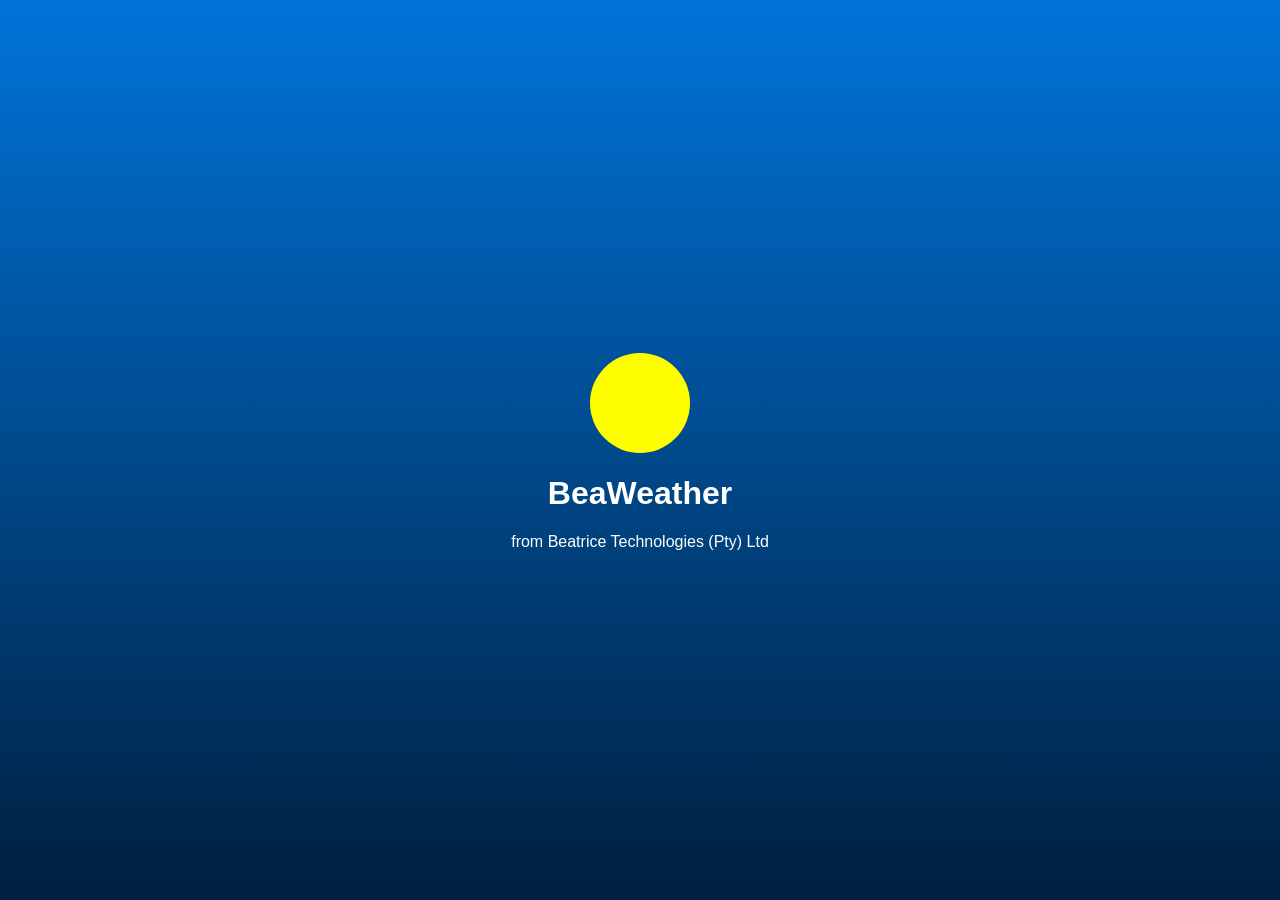
<file: index.html>
<!DOCTYPE html>
<html lang="en">
<head>
  <meta charset="UTF-8">
  <title>BeaWeather</title>
  <link rel="stylesheet" href="style.css">
</head>
<body class="front">
  <!-- Splash Screen -->
  <div id="splash">
    <div class="sun"></div>
    <h1>BeaWeather</h1>
    <p>from Beatrice Technologies (Pty) Ltd</p>
  </div>

  <!-- Welcome Screen -->
  <div id="welcome" style="display:none;">
    <h2>Welcome!</h2>
    <p>Create an account or log in</p>
    <button onclick="showRegister()">Register</button>
    <button onclick="showLogin()">Log In</button>
  </div>

  <!-- Login/Register Forms -->
  <div id="loginBox" class="form-box" style="display:none;">
    <input type="text" id="username" placeholder="Username"><br>
    <input type="password" id="password" placeholder="Password"><br>
    <button onclick="login()">Log In</button>
  </div>

  <div id="registerBox" class="form-box" style="display:none;">
    <input type="text" id="newUsername" placeholder="Choose a Username"><br>
    <input type="password" id="newPassword" placeholder="Choose a Password"><br>
    <button onclick="register()">Register</button>
  </div>

  <script src="script.js"></script>
</body>
</html>
</file>
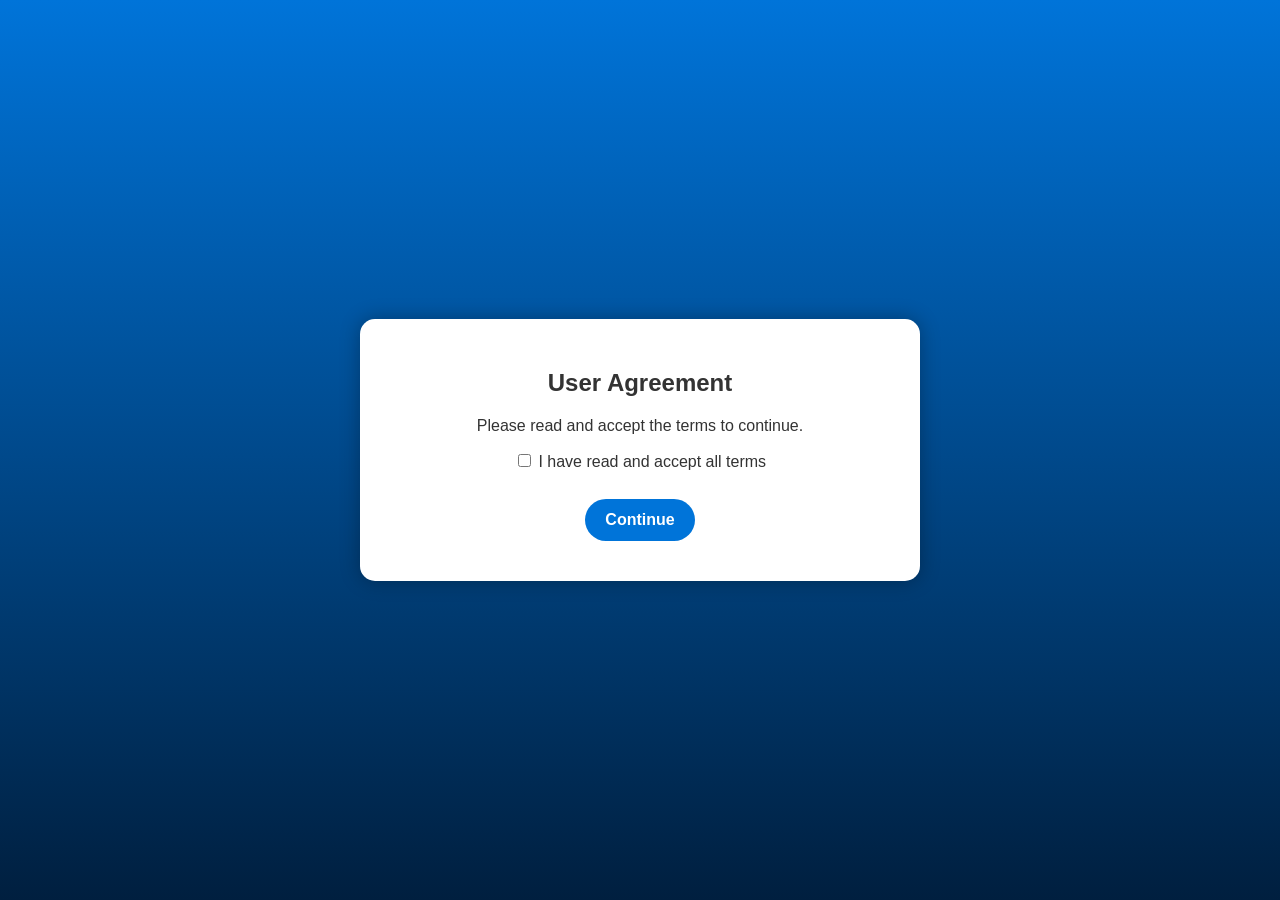
<file: agreement.html>
<!DOCTYPE html>
<html lang="en">
<head>
  <meta charset="UTF-8">
  <title>User Agreement - BeaWeather</title>
  <link rel="stylesheet" href="style.css">
</head>
<body class="front">
  <div class="agreement-container">
    <h2>User Agreement</h2>
    <p>Please read and accept the terms to continue.</p>
    <label>
      <input type="checkbox" id="agreeBox"> I have read and accept all terms
    </label><br><br>
    <button onclick="proceedToWeather()">Continue</button>
  </div>
  <script>
    function proceedToWeather() {
      if (document.getElementById("agreeBox").checked) {
        window.location.href = "weather.html";
      } else {
        alert("Please accept the terms to continue.");
      }
    }
  </script>
</body>
</html>
</file>
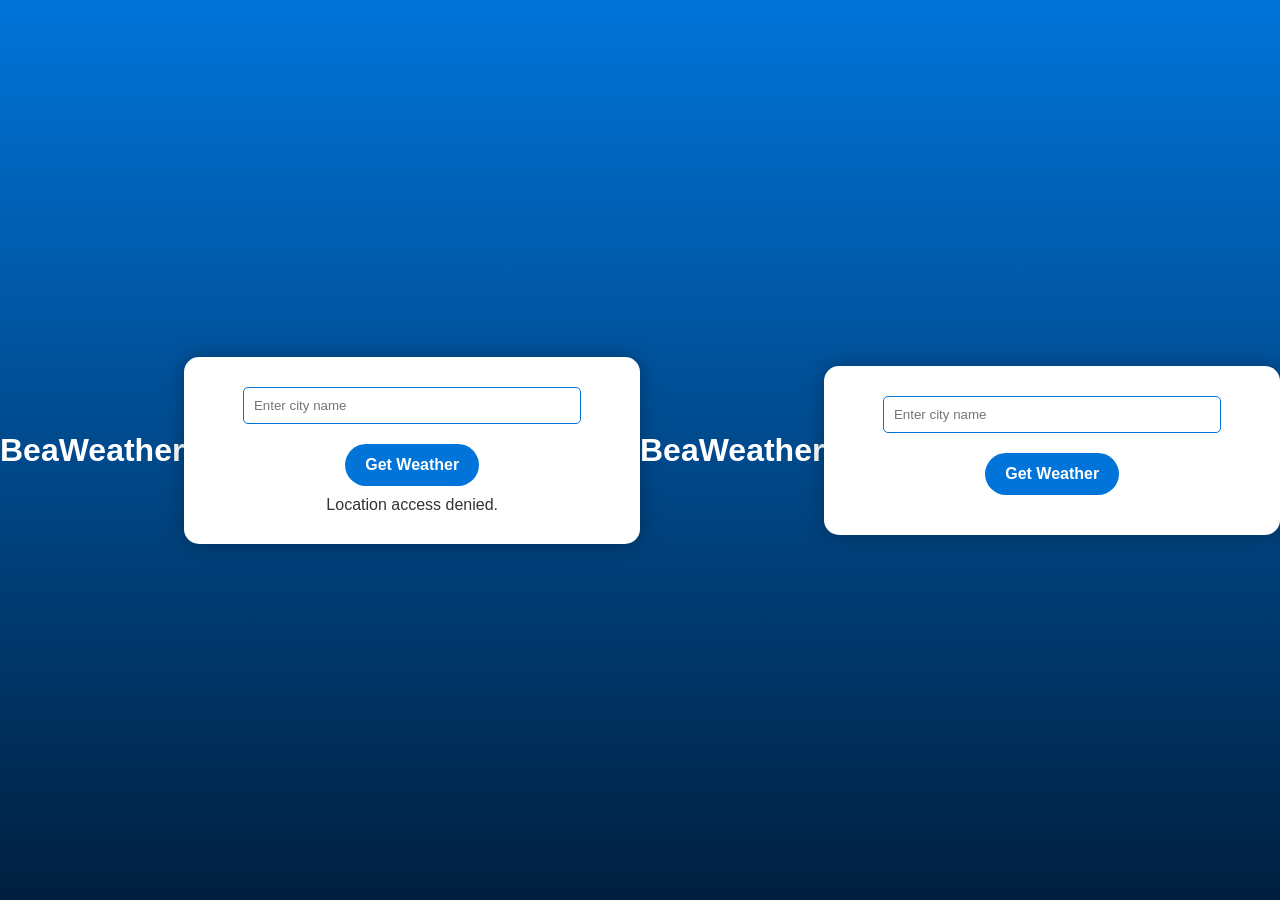
<file: weather.html>
<!DOCTYPE html>
<html lang="en">
<head>
  <meta charset="UTF-8">
  <title>BeaWeather App</title>
  <link rel="stylesheet" href="style.css">
</head>
<body class="chat">
  <h1>BeaWeather</h1>
  <div class="weather-container">
    <input type="text" id="cityInput" placeholder="Enter city name">
    <button onclick="getWeather()">Get Weather</button>
    <div id="weatherResult"></div>
  </div>
  <script src="script.js"></script>
</body>
</html>

<!DOCTYPE html>
<html lang="en">
<head>
  <meta charset="UTF-8">
  <title>BeaWeather App</title>
  <link rel="stylesheet" href="style.css">
</head>
<body class="chat">
  <h1>BeaWeather</h1>
  <div class="weather-container">
    <input type="text" id="cityInput" placeholder="Enter city name">
    <button onclick="getWeather()">Get Weather</button>
    <div id="weatherResult"></div>
  </div>
  <script src="script.js"></script>
  <script>
    // Auto-load local weather on page open
    window.onload = getLocalWeather;
  </script>
</body>
</html>
</file>
<file: style.css>
/* ===========================
   General Page Styling
   =========================== */
body {
  font-family: Arial, sans-serif;
  margin: 0;
  padding: 0;
  background: linear-gradient(to bottom, #0074D9, #001f3f);
  color: white;
  text-align: center;
  min-height: 100vh;
  display: flex;
  justify-content: center;
  align-items: center;
}

/* ===========================
   Splash Screen (Sun Animation)
   =========================== */
.sun {
  width: 100px;
  height: 100px;
  background: yellow;
  border-radius: 50%;
  margin: 20px auto;
  animation: spin 10s linear infinite;
}

@keyframes spin {
  from { transform: rotate(0deg); }
  to { transform: rotate(360deg); }
}

/* ===========================
   Buttons (Instagram Inspired)
   =========================== */
button {
  background: #0074D9;
  color: white;
  padding: 12px 20px;
  border: none;
  border-radius: 25px;
  cursor: pointer;
  margin: 10px;
  font-size: 16px;
  font-weight: bold;
}

button:hover {
  background: #005bb5;
}

/* ===========================
   Forms (Login/Register)
   =========================== */
.form-box {
  background: white;
  color: #333;
  padding: 20px;
  border-radius: 15px;
  width: 300px;
  margin-top: 20px;
  box-shadow: 0 0 20px rgba(0,0,0,0.3);
}

.form-box input {
  width: 90%;
  padding: 10px;
  margin: 10px 0;
  border: 1px solid #0074D9;
  border-radius: 5px;
}

/* ===========================
   Founder Page
   =========================== */
.founder-container {
  background: white;
  color: #333;
  padding: 30px;
  border-radius: 15px;
  box-shadow: 0 0 20px rgba(0,0,0,0.3);
  text-align: center;
  width: 80%;
  max-width: 500px;
}

.founder-photo {
  width: 200px;
  height: auto;
  border-radius: 10px;
  margin-bottom: 20px;
}

/* ===========================
   Agreement Page
   =========================== */
.agreement-container {
  background: white;
  color: #333;
  padding: 30px;
  border-radius: 15px;
  box-shadow: 0 0 20px rgba(0,0,0,0.3);
  text-align: center;
  width: 80%;
  max-width: 500px;
}

/* ===========================
   Weather Page
   =========================== */
.weather-container {
  background: white;
  color: #333;
  padding: 30px;
  border-radius: 15px;
  box-shadow: 0 0 20px rgba(0,0,0,0.3);
  text-align: center;
  width: 80%;
  max-width: 500px;
}

.weather-container input {
  padding: 10px;
  width: 80%;
  margin-bottom: 10px;
  border-radius: 5px;
  border: 1px solid #0074D9;
}
</file>
